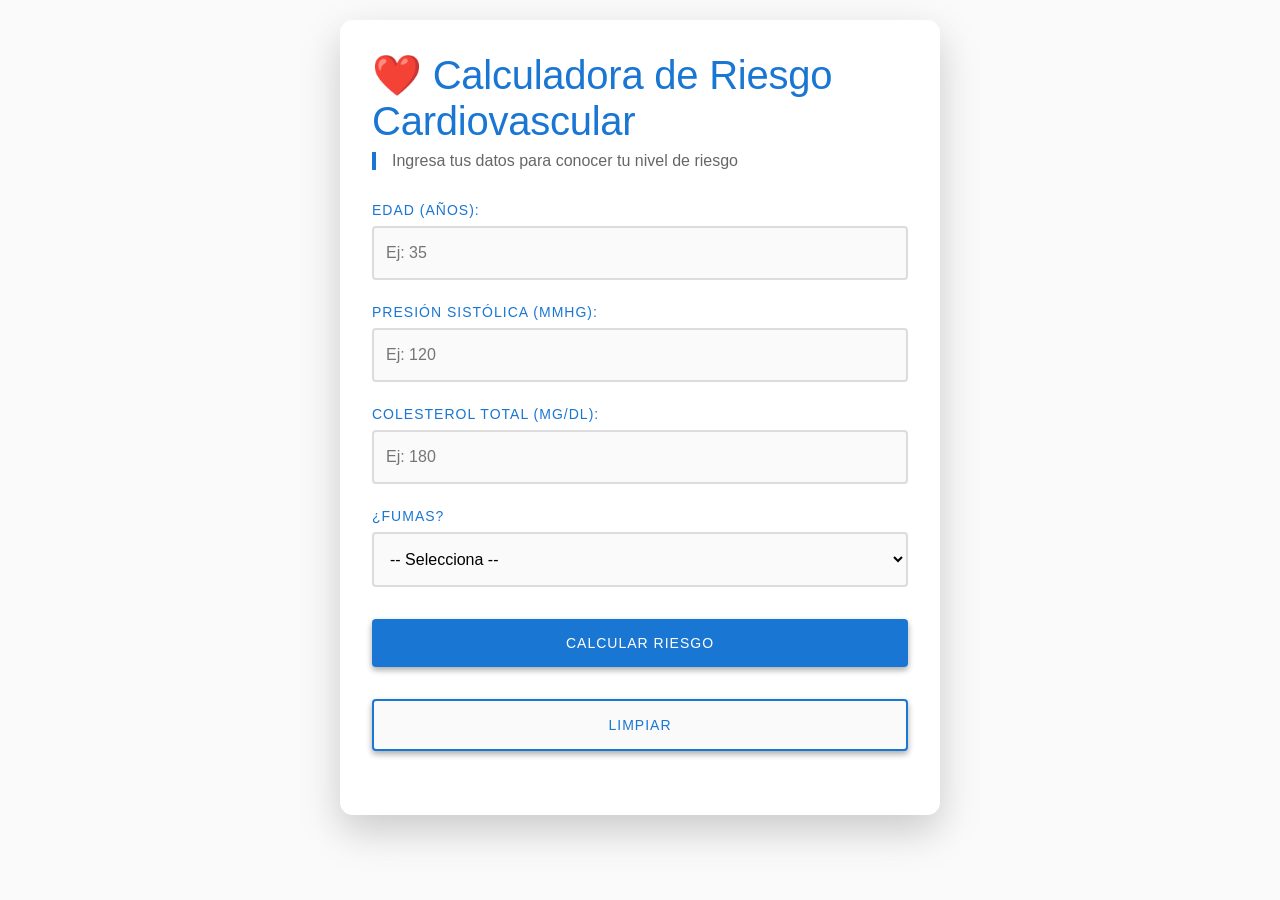
<file: index.html>
<!DOCTYPE html>
<html lang="es">
<head>
  <meta charset="UTF-8">
  <meta name="viewport" content="width=device-width, initial-scale=1.0">
  <title>Calculadora de Riesgo Cardiovascular</title>
  <link rel="shortcut icon" href="img/calculate.png" type="image/png">
  <link rel="stylesheet" href="style.css">
</head>
<body>

  <div class="contenedor" id="app">
    <h1>❤️ Calculadora de Riesgo Cardiovascular</h1>
    <p class="subtitulo">Ingresa tus datos para conocer tu nivel de riesgo</p>

    <div class="formulario">

      <div class="campo">
        <label for="edad">Edad (años):</label>
        <input type="number" id="edad" placeholder="Ej: 35" min="1" max="120">
      </div>

      <div class="campo">
        <label for="presion">Presión sistólica (mmHg):</label>
        <input type="number" id="presion" placeholder="Ej: 120" min="60" max="250">
      </div>

      <div class="campo">
        <label for="colesterol">Colesterol total (mg/dL):</label>
        <input type="number" id="colesterol" placeholder="Ej: 180" min="100" max="400">
      </div>

      <div class="campo">
        <label for="fumador">¿Fumas?</label>
        <select id="fumador">
          <option value="">-- Selecciona --</option>
          <option value="si">Sí</option>
          <option value="no">No</option>
        </select>
      </div>

      <button id="btnCalcular">Calcular Riesgo</button>
      <button id="btnLimpiar">Limpiar</button>

    </div>

    <div class="resultado" id="resultado">
      <h2>Resultado</h2>
      <p id="textoResultado"></p>
      <div id="nivelRiesgo" class="nivel"></div>
      <ul id="recomendaciones"></ul>
    </div>
    <script src="script.js"></script>
  </div>
</body>
</html>
</file>
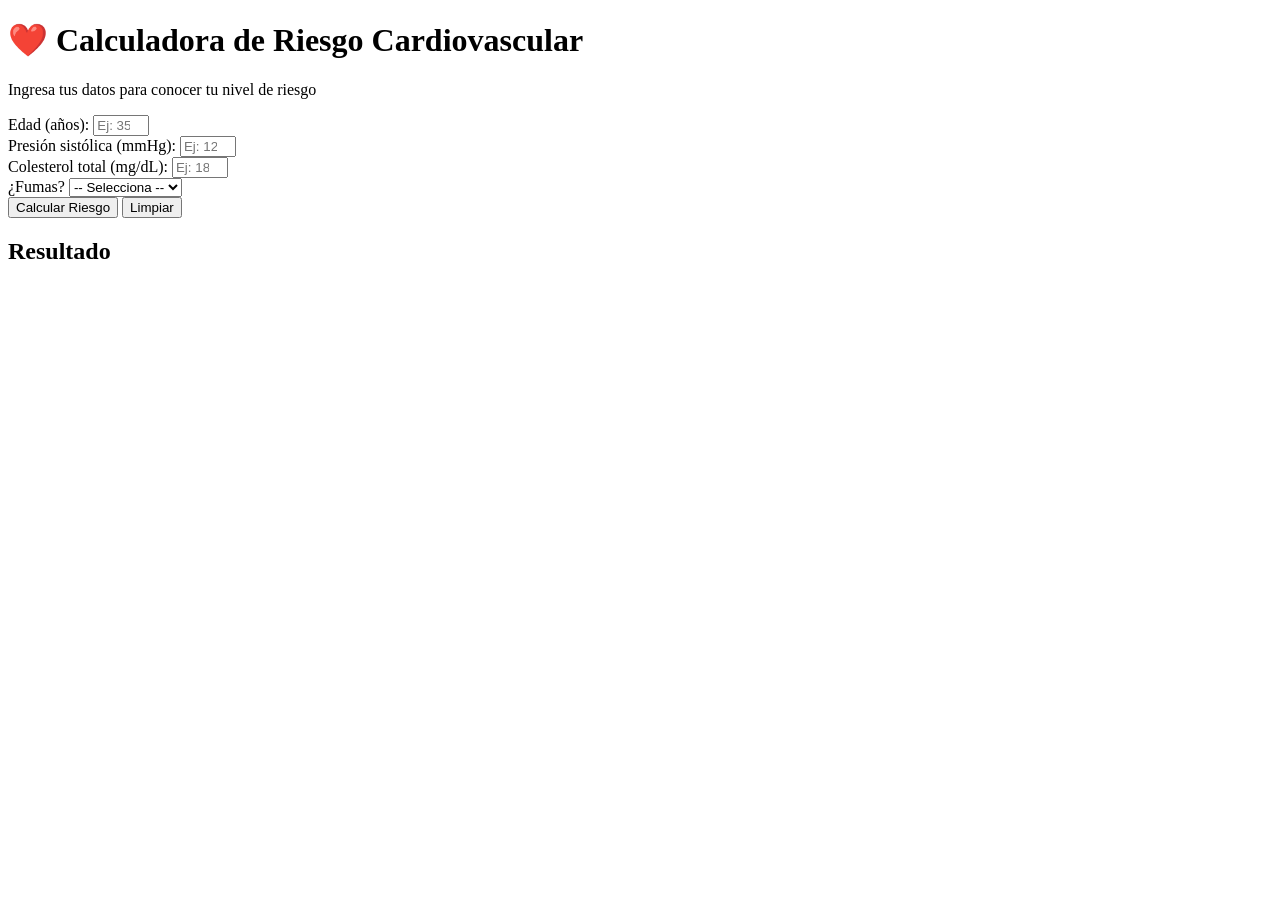
<file: img/index.html>
<!DOCTYPE html>
<html lang="es">
<head>
  <meta charset="UTF-8">
  <meta name="viewport" content="width=device-width, initial-scale=1.0">
  <title>Calculadora de Riesgo Cardiovascular</title>
</head>
<body>

  <div class="contenedor" id="app">
    <h1>❤️ Calculadora de Riesgo Cardiovascular</h1>
    <p class="subtitulo">Ingresa tus datos para conocer tu nivel de riesgo</p>

    <div class="formulario">

      <div class="campo">
        <label for="edad">Edad (años):</label>
        <input type="number" id="edad" placeholder="Ej: 35" min="1" max="120">
      </div>

      <div class="campo">
        <label for="presion">Presión sistólica (mmHg):</label>
        <input type="number" id="presion" placeholder="Ej: 120" min="60" max="250">
      </div>

      <div class="campo">
        <label for="colesterol">Colesterol total (mg/dL):</label>
        <input type="number" id="colesterol" placeholder="Ej: 180" min="100" max="400">
      </div>

      <div class="campo">
        <label for="fumador">¿Fumas?</label>
        <select id="fumador">
          <option value="">-- Selecciona --</option>
          <option value="si">Sí</option>
          <option value="no">No</option>
        </select>
      </div>

      <button id="btnCalcular">Calcular Riesgo</button>
      <button id="btnLimpiar">Limpiar</button>

    </div>

    <div class="resultado" id="resultado">
      <h2>Resultado</h2>
      <p id="textoResultado"></p>
      <div id="nivelRiesgo" class="nivel"></div>
      <ul id="recomendaciones"></ul>
    </div>

  </div>
</body>
</html>
</file>
<file: style.css>
/* Estilos tipo Material */
/* Brayan Cardona Cradona */

* {
    margin: 0;
    padding: 0;
    box-sizing: border-box;
    font-family: 'Roboto', -apple-system, BlinkMacSystemFont, 'Segoe UI', sans-serif;
}

:root {
    --primario: #1976D2;
    --primario-claro: #63A4FF;
    --primario-oscuro: #004BA0;
    --primario-opaco: #E3F2FD;
  
    --superficie: #FFFFFF;
    --background: #FAFAFA; 
}

body {
    background-color: var(--background);
    display: flex;
    align-items: center;
    justify-content: center;
    padding: 20px;
}

/* Contenedores */
.contenedor {
    max-width: 600px;
    width: 100%;
    background: var(--superficie);
    border-radius: 0.8rem;
    box-shadow: 0 16px 32px rgba(0,0,0,0.08), 0 16px 48px rgba(0,0,0,0.12);
    padding: 32px;
}

h1 {
    font-size: 2.5rem;
    font-weight: 500;
    color: var(--primario);
    margin-bottom: 8px;
    display: flex;
    align-items: center;
    gap: 10px;
    letter-spacing: -0.015rem;
}

.subtitulo {
   color: rgba(0, 0, 0, 0.60);
  font-size: 1rem;
  font-weight: 400;
  margin-bottom: 32px;
  border-left: 4px solid var(--primario);
  padding-left: 16px;
}

.formulario {
    display: flex;
    flex-direction: column;
    gap: 24px;
    margin-bottom: 32px;
}

/* Campos de entrada */
.campo {
    display: flex;
    flex-direction: column;
    gap: 8px;
}

.campo label {
    font-size: 0.875rem;
    font-weight: 500;
    color: var(--primario);
    text-transform: uppercase;
    letter-spacing: 0.063rem;
}

.campo input, .campo select {
    padding: 16px 12px;
    border: 2px solid rgba(0, 0, 0, 0.12);
    border-radius: 4px;
    font-size: 16px;
    transition: all 0.3s;
    background: var(--background);
    outline: none;
}

.campo input:focus, .campo select:focus {
    border-color: var(--primario);
    box-shadow: 0 0 0 3px rgba(25, 118, 210, 0.1);
}

/* Botones */
button {
    padding: 16px 24px;
    border: none;
    border-radius: 4px;
    font-size: 0.875rem;
    font-weight: 500;
    text-transform: uppercase;
    letter-spacing: 0.063rem;
    cursor: pointer;
    transition: all 0.3s cubic-bezier(0.4, 0, 0.2, 1);
    box-shadow: 0 3px 6px rgba(0,0,0,0.12), 0 3px 6px rgba(0,0,0,0.24);
}

#btnCalcular {
    background: var(--primario);
    color: white;
    margin-top: 8px;
}

#btnCalcular:hover {
    background: var(--primario-oscuro);
    box-shadow: 0 10px 20px rgba(0,0,0,0.19), 0 6px 6px rgba(0,0,0,0.23);
    transform: translateY(-2px);
}

#btnLimpiar {
    background: var(--background);
    color: var(--primario);
    border: 2px solid var(--primario);
    margin-top: 8px;
}

#btnLimpiar:hover {
    background: var(--primario-opaco);
    box-shadow: 0 10px 20px rgba(0,0,0,0.19), 0 6px 6px rgba(0,0,0,0.23);
    transform: translateY(-2px);
}

/* Resultado */
.resultado {
    margin-top: 32px;
    padding: 24px;
    background: #F5F5F5;
    border-radius: 0.7rem;
    transition: all 0.3s;
    display: none;
}

.resultado h2 {
    font-size: 1.5rem;
    font-weight: 500;
    color: var(--primario);
    margin-bottom: 16px;
    border-bottom: 2px solid var(--primario);
    padding-bottom: 8px;
}

#textoResultado {
    font-size: 1.25rem;
    font-weight: 500;
    color: var(--primario-oscuro);
    margin-bottom: 16px;
    text-align: center;
}

.nivel {
    padding: 16px;
    border-radius: 8px;
    margin: 16px 0;
    font-weight: 500;
    text-align: center;
    font-size: 1.25rem;
    animation: slideIn 0.3s ease;
}

/* Colores para los niveles de riesgo */
.nivel.bajo {
    background: #c8e6c9;
    color: #2e7d32;
    border-left: 4px solid #4caf50;
}

.nivel.moderado {
    background: #fff3e0;
    color: #ef6c00;
    border-left: 4px solid #ff9800;
}

.nivel.alto {
    background: #ffcdd2;
    color: #c62828;
    border-left: 4px solid #f44336;
}

#recomendaciones {
    margin-top: 16px;
    padding-left: 20px;
    color: #666;
}

#recomendaciones li {
    margin-bottom: 8px;
    line-height: 1.5;
    font-size: 14px;
}

.resultado{
    display: none;
}
</file>
